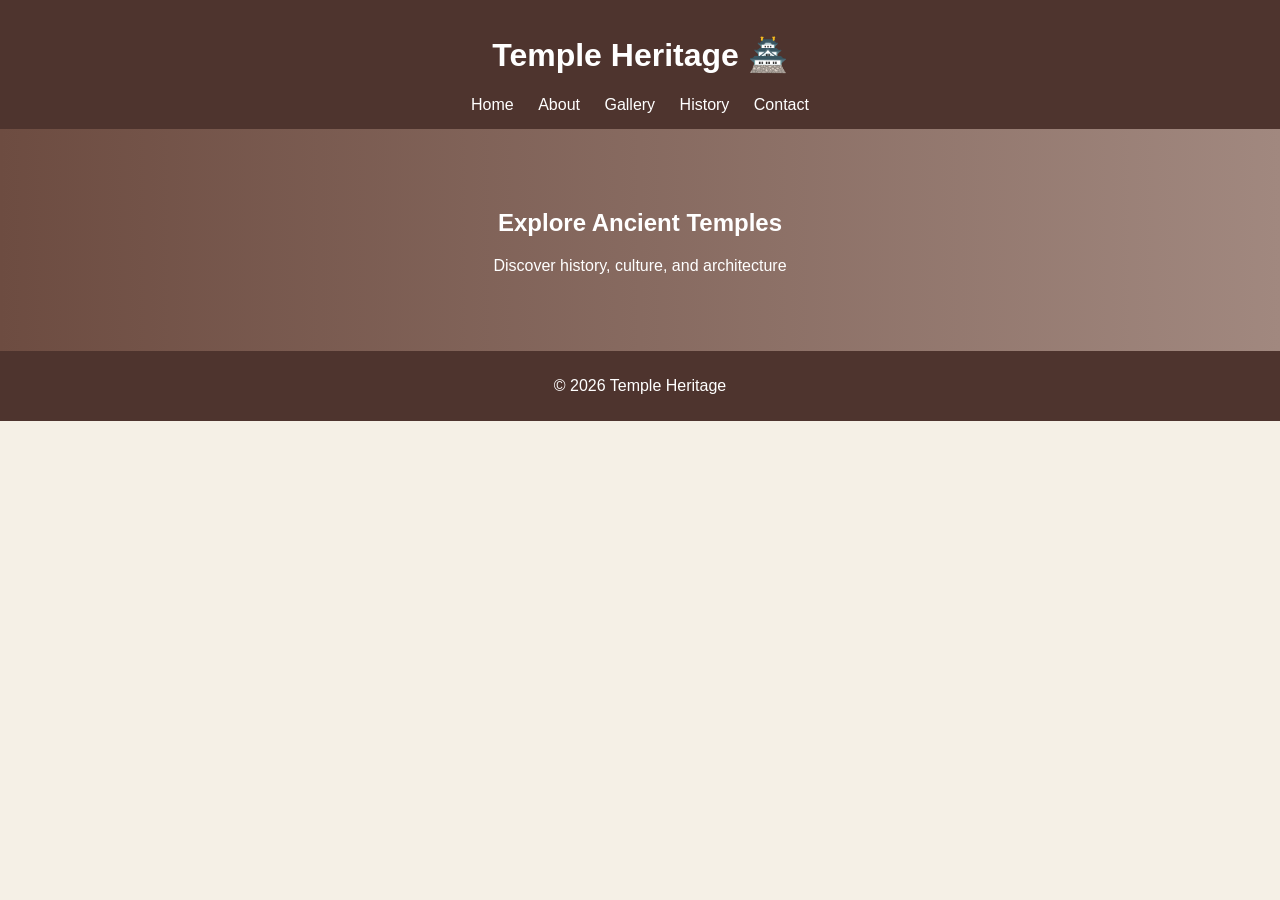
<file: index.html>
<!DOCTYPE html>
<html lang="en">
<head>
  <meta charset="UTF-8">
  <title>Temple Heritage</title>
  <link rel="stylesheet" href="css/style.css">
</head>
<body>

<header>
  <h1>Temple Heritage 🏯</h1>
  <nav>
    <a href="index.html">Home</a>
    <a href="pages/about.html">About</a>
    <a href="pages/gallery.html">Gallery</a>
    <a href="pages/history.html">History</a>
    <a href="pages/contact.html">Contact</a>
  </nav>
</header>

<section class="hero">
  <h2>Explore Ancient Temples</h2>
  <p>Discover history, culture, and architecture</p>
</section>

<footer>
  <p>© 2026 Temple Heritage</p>
</footer>

</body>
</html>
</file>
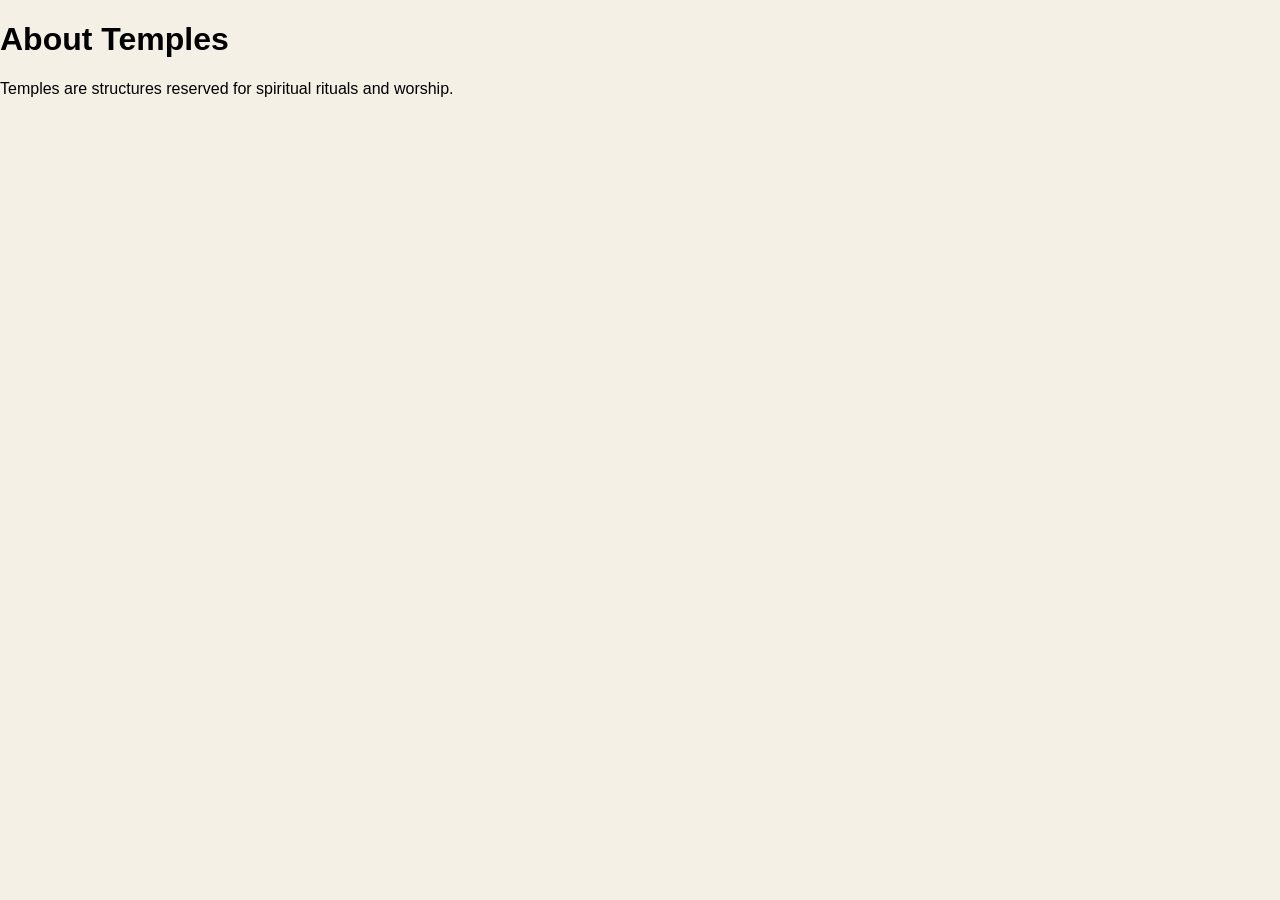
<file: pages/about.html>
<!DOCTYPE html>
<html>
<head>
  <title>About Temples</title>
  <link rel="stylesheet" href="../css/style.css">
</head>
<body>

<h1>About Temples</h1>
<p>Temples are structures reserved for spiritual rituals and worship.</p>

</body>
</html>
</file>
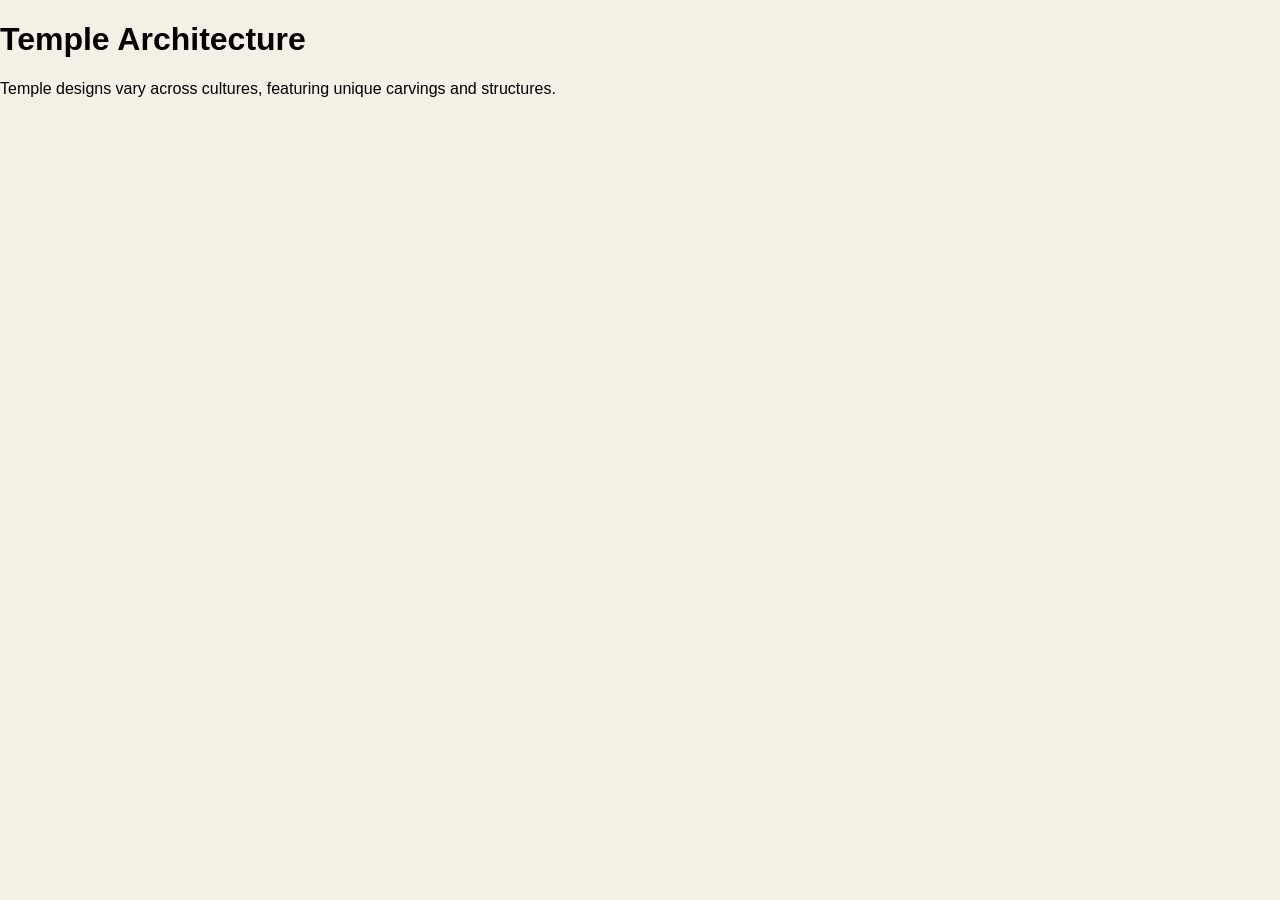
<file: pages/architecture.html>
<!DOCTYPE html>
<html>
<head>
  <title>Temple Architecture</title>
  <link rel="stylesheet" href="../css/style.css">
</head>
<body>

<h1>Temple Architecture</h1>
<p>Temple designs vary across cultures, featuring unique carvings and structures.</p>

</body>
</html>
</file>
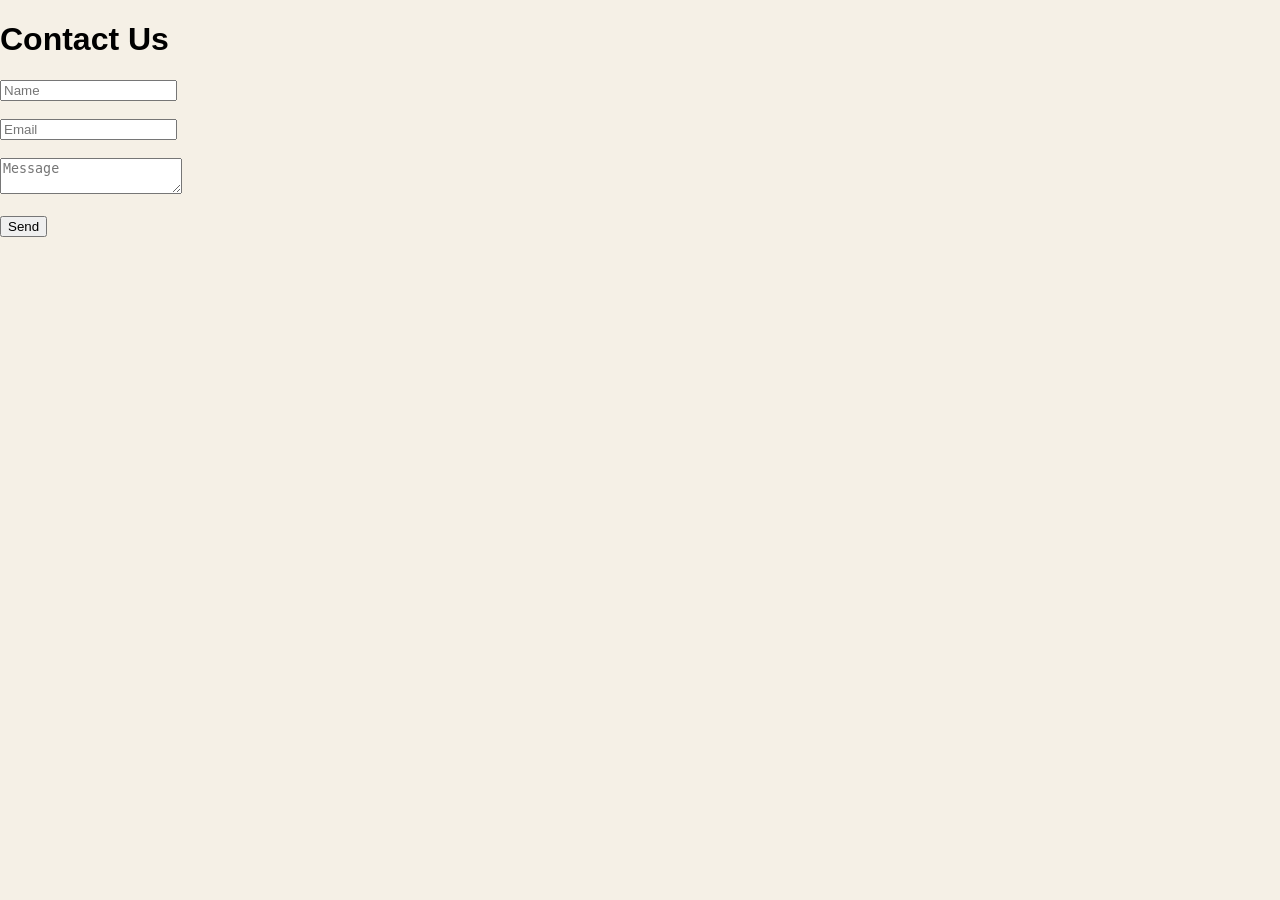
<file: pages/contact.html>
<!DOCTYPE html>
<html>
<head>
  <title>Contact</title>
  <link rel="stylesheet" href="../css/style.css">
</head>
<body>

<h1>Contact Us</h1>

<form>
  <input type="text" placeholder="Name"><br><br>
  <input type="email" placeholder="Email"><br><br>
  <textarea placeholder="Message"></textarea><br><br>
  <button type="submit">Send</button>
</form>

</body>
</html>
</file>
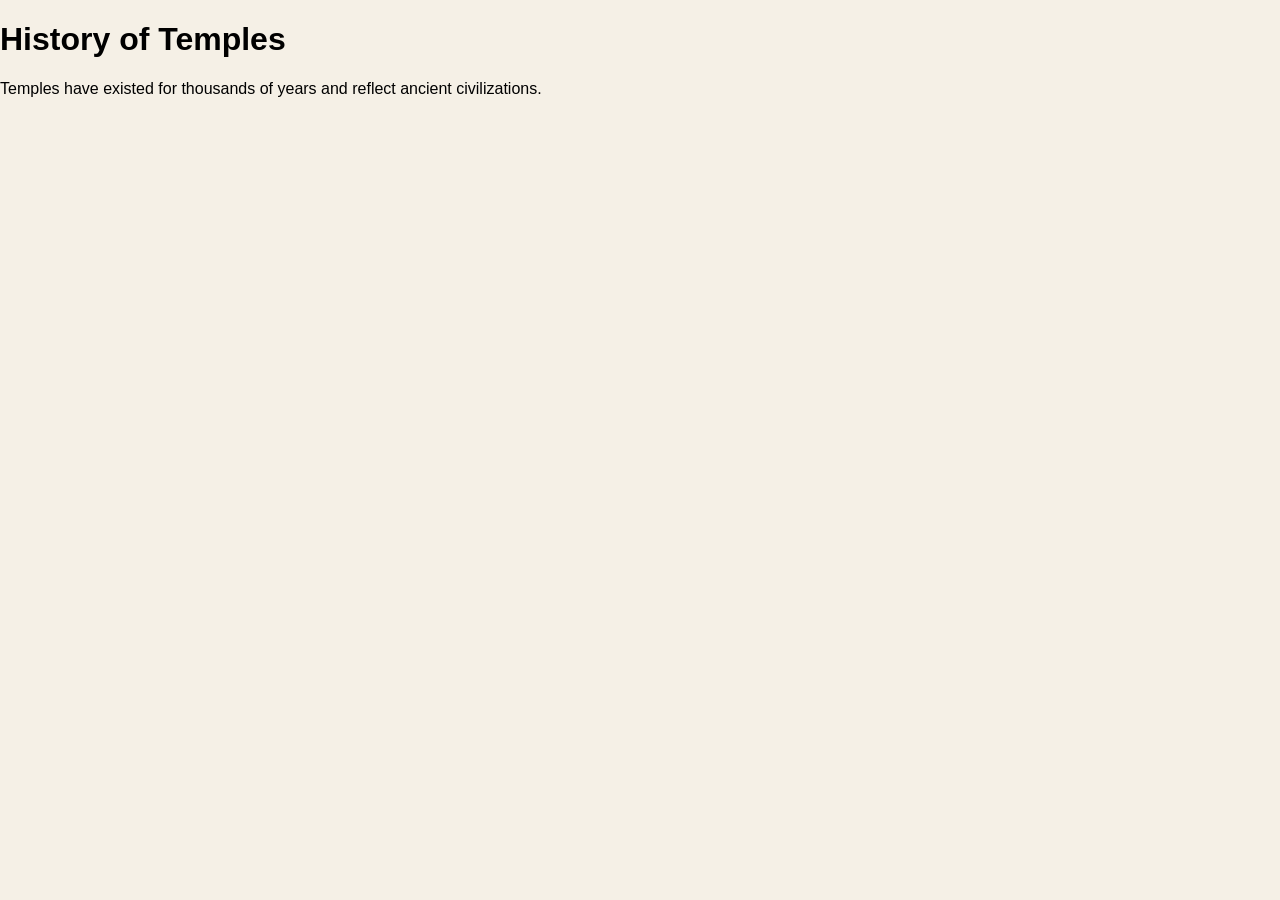
<file: pages/history.html>
<!DOCTYPE html>
<html>
<head>
  <title>Temple History</title>
  <link rel="stylesheet" href="../css/style.css">
</head>
<body>

<h1>History of Temples</h1>
<p>Temples have existed for thousands of years and reflect ancient civilizations.</p>

</body>
</html>
</file>
<file: css/style.css>
body {
  margin: 0;
  font-family: Arial, sans-serif;
  background: #f5f0e6;
}

header {
  background: #4e342e;
  color: white;
  padding: 15px;
  text-align: center;
}

nav a {
  color: white;
  margin: 0 10px;
  text-decoration: none;
}

.hero {
  padding: 60px;
  text-align: center;
  background: linear-gradient(to right, #6d4c41, #a1887f);
  color: white;
}

.container {
  padding: 20px;
  text-align: center;
}

img {
  border-radius: 10px;
  margin: 10px;
}

footer {
  background: #4e342e;
  color: white;
  text-align: center;
  padding: 10px;
}
</file>
